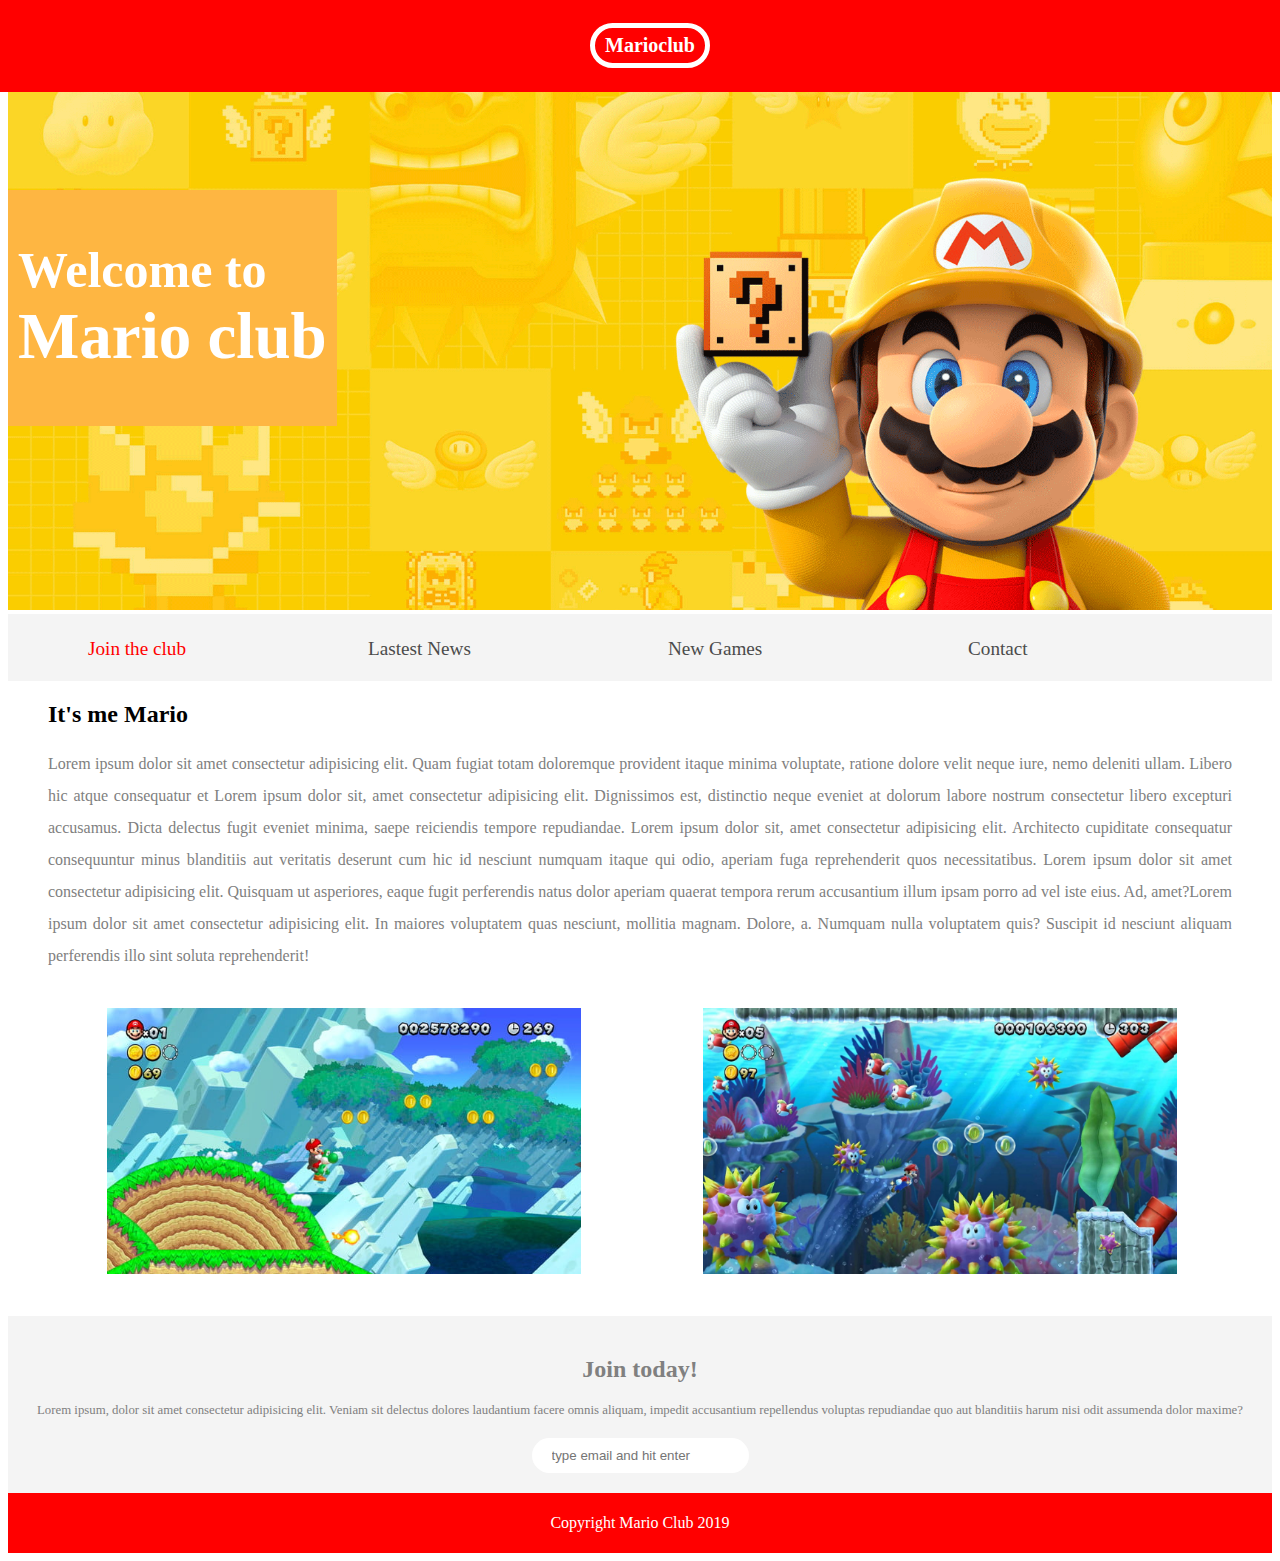
<file: index.html>
<!DOCTYPE html>
<html lang="en">
<head>
  <meta charset="UTF-8">
  <meta name="viewport" content="width=device-width, initial-scale=1.0">
  <link rel="stylesheet" href="styles.css">
  <title>CSS Basics</title>
</head>

<body>

<header>
<h1>Marioclub</h1>
</header>

<section class="banner">
  <img src="img/banner.png" alt="banner">
  <div class="welcome">
    <h2>Welcome to <br>
      <span>Mario club</span>
    </h2>
  </div>
</section>

<nav>
  
  
  <ul>
    <li><a class = "join" href="join.html">Join the club</a></li>
    <li><a href="news.html">Lastest News</a></li>
    <li><a href="games.html">New Games</a></li>
    <li><a href="contact.html">Contact</a></li>

  </ul>
</nav>

<main>
  <article>
    <h2>It's me Mario</h2>
    <p>
      Lorem ipsum dolor sit amet consectetur adipisicing elit. Quam fugiat totam doloremque provident itaque minima voluptate, ratione dolore velit neque iure, nemo deleniti ullam. Libero hic atque consequatur et Lorem ipsum dolor sit, amet consectetur adipisicing elit. Dignissimos est, distinctio neque eveniet at dolorum labore nostrum consectetur libero excepturi accusamus. Dicta delectus fugit eveniet minima, saepe reiciendis tempore repudiandae. Lorem ipsum dolor sit, amet consectetur adipisicing elit. Architecto cupiditate consequatur consequuntur minus blanditiis aut veritatis deserunt cum hic id nesciunt numquam itaque qui odio, aperiam fuga reprehenderit quos necessitatibus. Lorem ipsum dolor sit amet consectetur adipisicing elit. Quisquam ut asperiores, eaque fugit perferendis natus dolor aperiam quaerat tempora rerum accusantium illum ipsam porro ad vel iste eius. Ad, amet?Lorem ipsum dolor sit amet consectetur adipisicing elit. In maiores voluptatem quas nesciunt, mollitia magnam. Dolore, a. Numquam nulla voluptatem quis? Suscipit id nesciunt aliquam perferendis illo sint soluta reprehenderit!
    </p>

    <ul class="image">
      <li><img src="img/thumb-1.png" alt="Mario thumb 1"> </li>
      <li><img src="img/thumb-2.png" alt="Mario thumb 2"> </li>
    </ul>
  </article>
</main>


<section class="join">
  <h2>Join today!</h2>
  <p>Lorem ipsum, dolor sit amet consectetur adipisicing elit. Veniam sit delectus dolores laudantium facere omnis aliquam, impedit accusantium repellendus voluptas repudiandae quo aut blanditiis harum nisi odit assumenda dolor maxime?</p>
  <form>
    <input type="email" name="email" id="email" required placeholder="type email and hit enter">
  </form>
</section>

<footer class="copyright">
  <p>Copyright Mario Club 2019</p>
</footer>
</body>
</html>
</file>
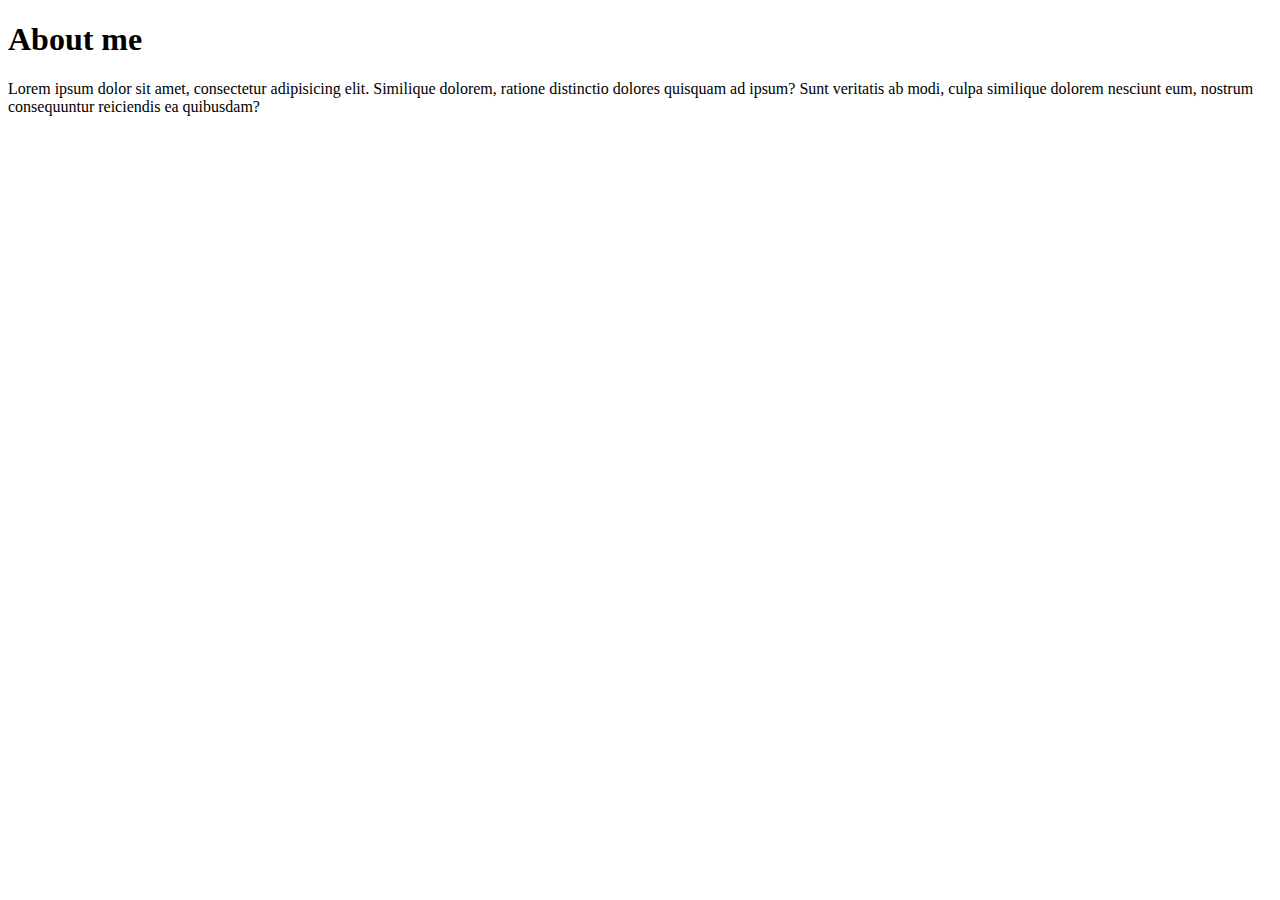
<file: about.html>
<!DOCTYPE html>
<html lang="en">
<head>
  <meta charset="UTF-8">
  <meta name="viewport" content="width=device-width, initial-scale=1.0">
  <link rel="stylesheet" href="styles.css">
  <title>About me</title>
</head>
<body>

  <h1>About me</h1>

  <p>Lorem ipsum dolor sit amet, consectetur adipisicing elit. Similique dolorem, ratione distinctio dolores quisquam ad ipsum? Sunt veritatis ab modi, culpa similique dolorem nesciunt eum, nostrum consequuntur reiciendis ea quibusdam?</p>
  
</body>
</html>
</file>
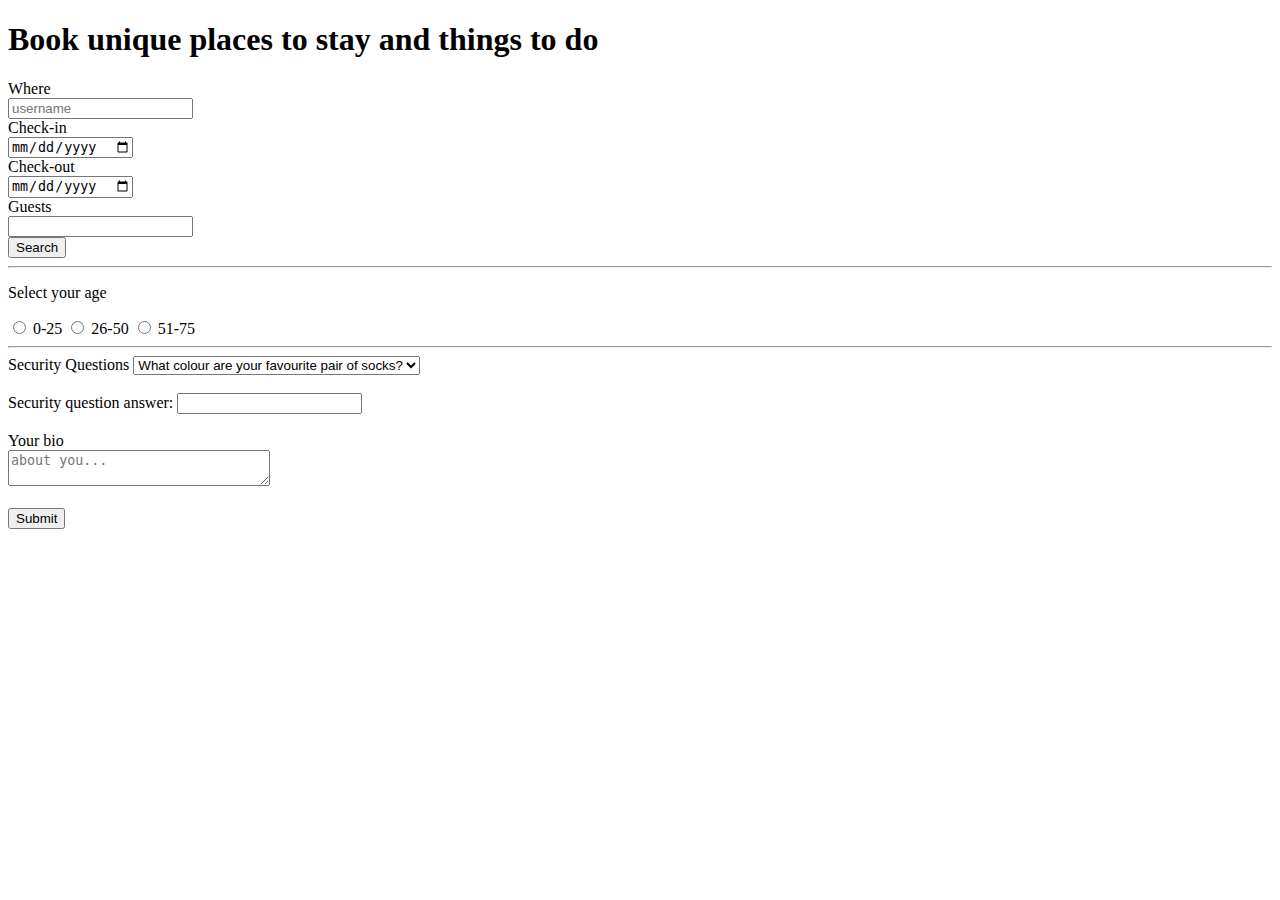
<file: html-form.html>
<!DOCTYPE html>
<html lang="en">
<head>
  <meta charset="UTF-8">
  <meta name="viewport" content="width=device-width, initial-scale=1.0">
  <title>HTML form</title>
</head>
<body>


  <div>

    <form>
      <h1>Book unique places to stay and things to do</h1>

      <label for="username">Where</label>
      <br>
      <input type = "text" id="username"  required placeholder="username">
     
      <div>
      <label for="checkin">Check-in</label>
      <br>
      <input type = "date" id="checkin" required placeholder="checkin">

      <br>

      <label for="checkout">Check-out</label>
      <br>
      <input type = "date" id="checkout" required placeholder="checkout">

      </div>

      <label for = "guests">Guests</label>
      <br>
      <input id = "guests">

      <br>

      <button type="submit">Search</button>

      <br>

      <hr>

      <p>Select your age</p>

      <!--ID is UNIQUE--> 
      <!--NAME is for GROUPING-->
      <!--VALUE inside INPUT is WHAT WILL BE SENT TO SERVER/ NOT in the label-->

      <input type="radio" name="age" id="option-1" value="0-25">  <!--This value here is the true value-->
      <label for="option-1">0-25</label> <!--This Value in label means nothing just to tell user what the radio button is for-->

      <input type="radio" name="age" id="option-2" value="26-50">
      <label for = "option 2">26-50</label>

      <input type="radio" name = "age" id = "option-3" value="51-75">
      <label for="option-3">51-75</label>

      <hr>

      <label >Security Questions</label>
      <select name="questions" id="questions">
        <option value="q1">What colour are your favourite pair of socks?</option>
        <option value="q2">If you could be a vegetable, what it be?</option>
        <option value="q3">What is your best ever security question?</option>
      </select>

      <br><br>

      <label>Security question answer:</label>
      <input name="answer" id="answer" type="text">
     
      <br><br>
      <label>Your bio</label> <br>
      <textarea cols="30" row="2" name="bio" id="bio" placeholder="about you... "></textarea>
      <br><br>

      <!--Submit button-->
      <input type="submit" value="Submit" id="submit">

      </form>
  </div>
  
</body>
</html>
</file>
<file: styles.css>
/* Reset CSS */



/* Style header */
header {
  background-color: red;
  padding: 10px;
  text-align: center;
  width: 100%;
  position: fixed;
  z-index: 1;
  top: 0;
  left:0;

}

header h1 {
  color: white;
  border: white 5px solid;
  display: inline-block;
  padding: 6px 10px;
  border-radius: 30px;
  font-size: 20px;
}


/* Style the banner */



.banner {
  position: relative;
  
}

.banner img {
  width: 100%;
 
}

.welcome {
  position: absolute;
  top: 30%;
  left:0;
  background-color: #FEB642;
  padding: 10px;
  color: white;
}

.welcome h2 {
  font-size: 50px;
}

.welcome span {
  font-size: 1.3em;
}

/* Style the Nav */

nav {
  background-color: #F4F4F4;
  padding: 20px;
  position: sticky;
  top: 90px;
}

nav ul {
  white-space: nowrap;
  max-width: 1200px;
  margin: 0 auto;
}

li {
  display: inline-block;
  width: 25%;
  font-size: 24px;
  
}

nav li a {
  text-decoration: none;
  color: #4B4B4B;
  font-size: 0.8em;
}

nav li .join {
  color: red;

}

/* Style the main */

main {
  width: 100%;
  margin: 80 px, auto;
  padding: 0 40px;
  box-sizing: border-box;
}

main p {
  color: grey;
  text-align: justify;
  line-height: 2em;
}

.image {
  text-align: center;
  padding: 0;
  white-space: nowrap;

}

.image li{
  display: inline-block;
  width: 40%;
  margin: 20px 5%;
  

}

.image li img {
  max-width: 100%;
}

/* styling form */

.join {
  background-color: #F4F4F4;
  padding: 20px;
  text-align: center;
}

.join h2 {
  color: grey
}
.join p{
  font-size: 0.8em;
  color: grey;
  margin-bottom: 20px;
}

.join form input {
 
  background-color: white;
  padding: 10px 20px;
  border: transparent;
  border-radius: 20px;
  color: grey

}

footer {
  color: white;
  background-color: red;
  text-align: center;
  padding: 5px 0;
}
</file>
